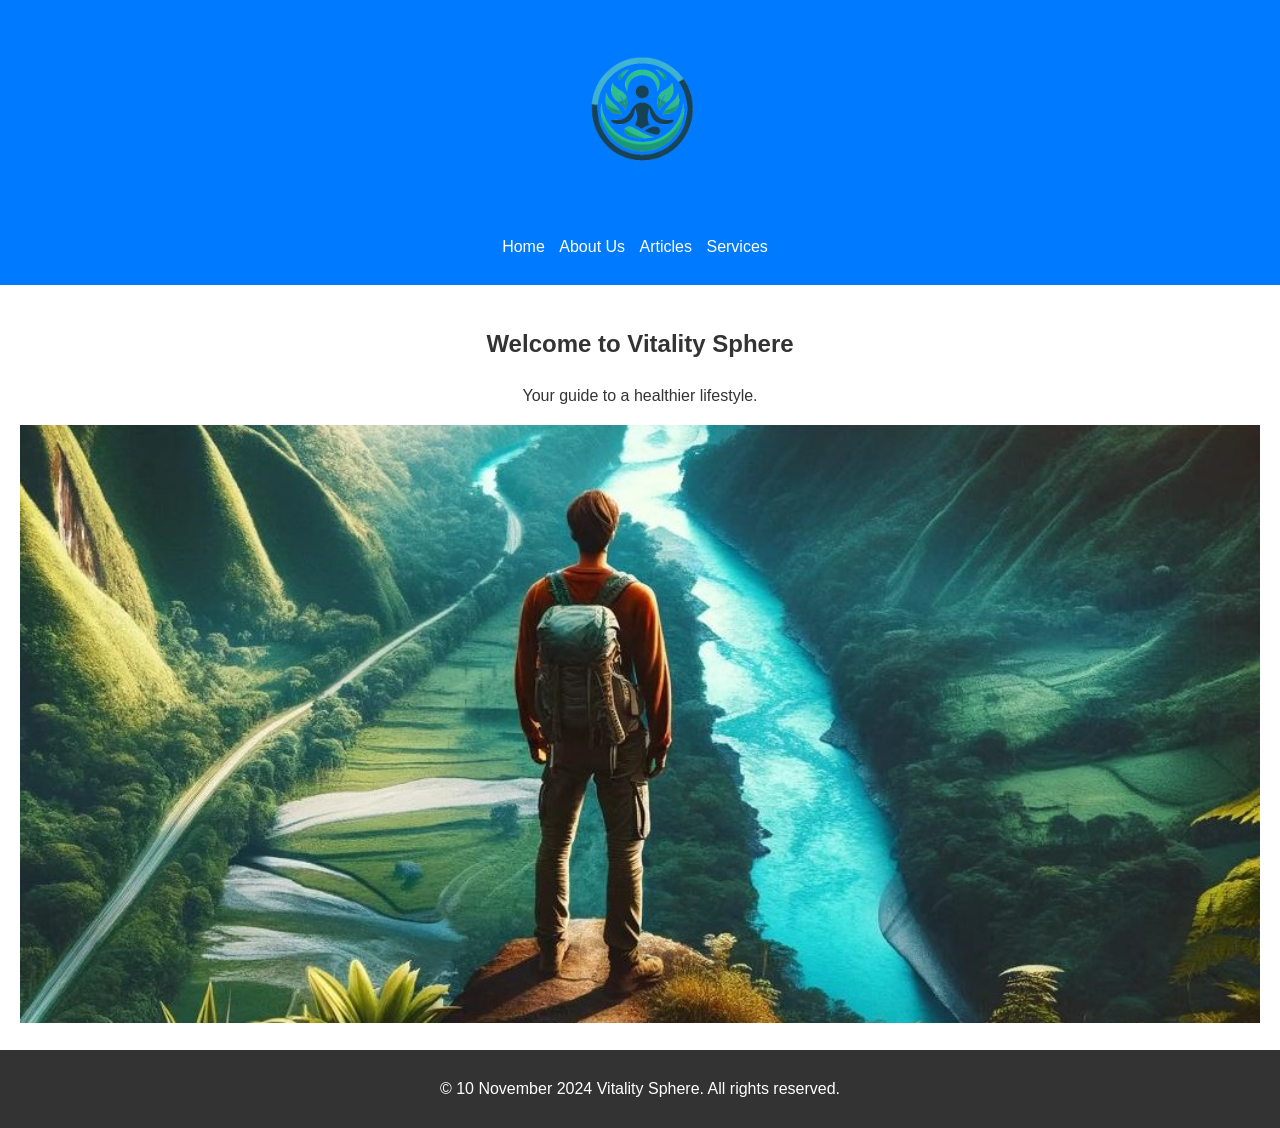
<file: index.htm>
<!DOCTYPE html>
<html lang="en">
<head>
    <meta charset="UTF-8">
    <meta name="viewport" content="width=device-width, initial-scale=1.0">
    <title>Vitality Sphere - [Page Title]</title>
    <link rel="stylesheet" href="styles.css">
</head>
<body>
    <header>
        <img src="logo.png" alt="Vitality Sphere Logo" class="logo">
        <nav>
            <ul>
                <li><a href="index.html">Home</a></li>
                <li><a href="about.html">About Us</a></li>
                <li><a href="articles.html">Articles</a></li>
                <li><a href="services.html">Services</a></li>
            </ul>
        </nav>
    </header>

    <section id="home">
        <h1>Welcome to Vitality Sphere</h1>
        <p>Your guide to a healthier lifestyle.</p>
        <img src="hero-image.jpg" alt="Healthy Living" class="hero">
    </section>

    <footer>
        <p>&copy; 10 November 2024 Vitality Sphere. All rights reserved.</p>
    </footer>

    <!-- JavaScript for logging page visits to API Gateway -->
    <script>
        // Log page visit to API Gateway
        async function logVisit() {
            const pageUrl = encodeURIComponent(window.location.href);
            const apiUrl = "https://yk2n9x513k.execute-api.us-east-1.amazonaws.com/log-visits"; // Replace with your actual API Gateway URL

            try {
                // Send a GET request to API Gateway with the page URL
                await fetch(`${apiUrl}?url=${pageUrl}`);
            } catch (error) {
                console.error("Failed to log visit:", error);
            }
        }

        // Call logVisit when the page loads
        window.onload = logVisit;
    </script>
</body>
</html>
</file>
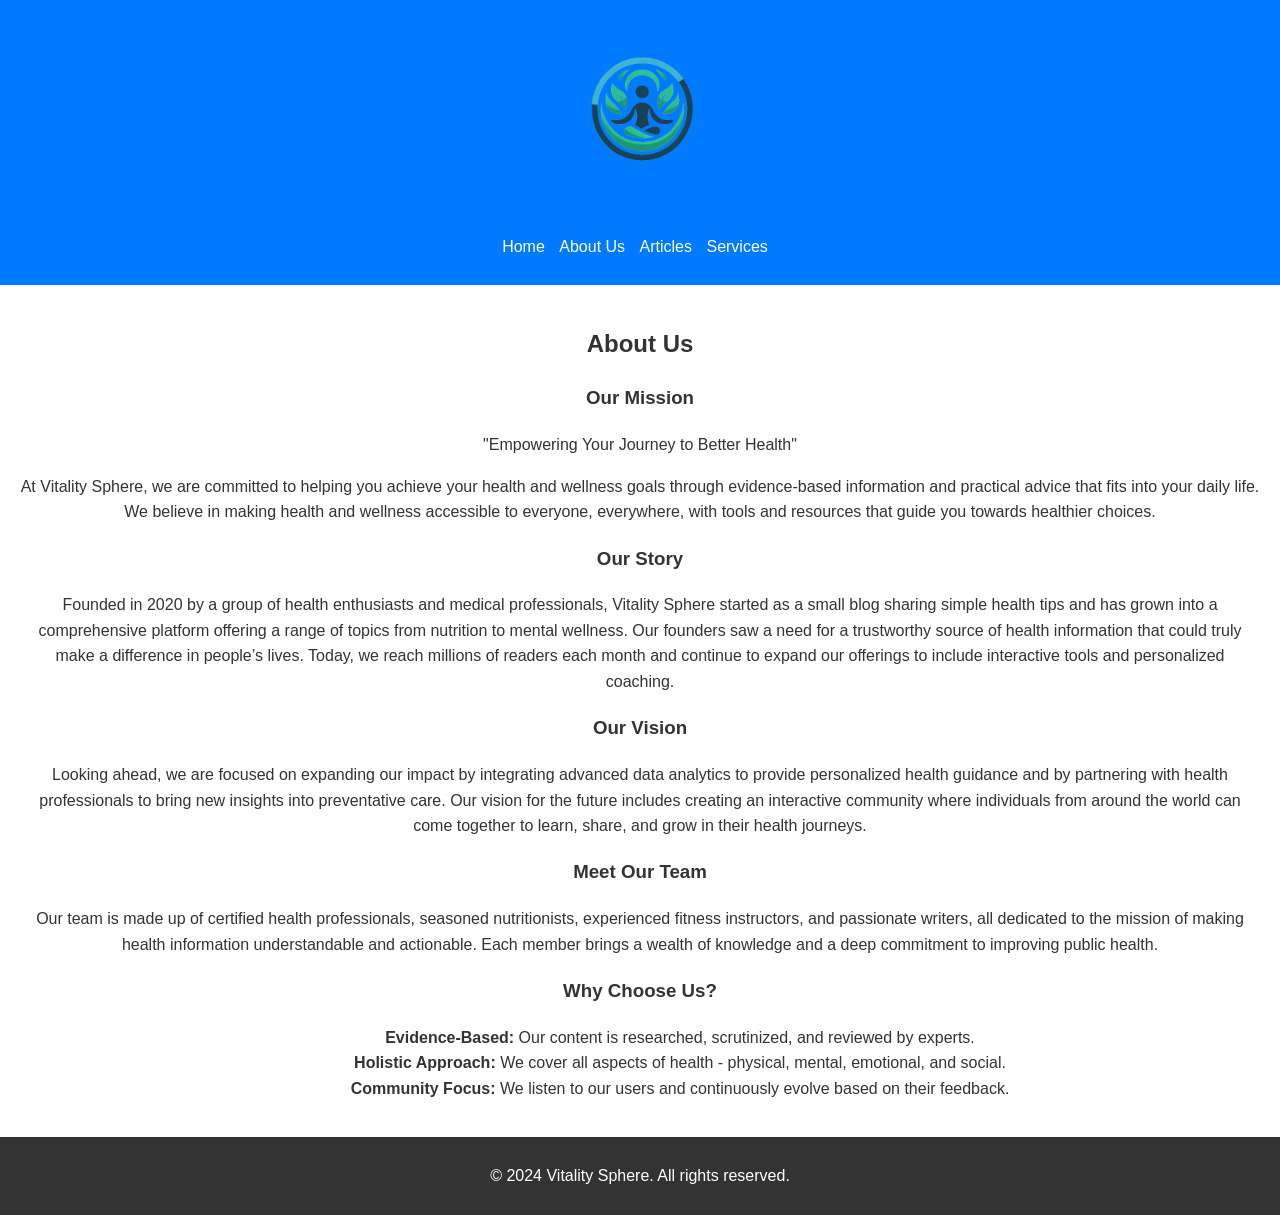
<file: about.htm>
<!DOCTYPE html>
<html lang="en">
<head>
    <meta charset="UTF-8">
    <meta name="viewport" content="width=device-width, initial-scale=1.0">
    <title>Vitality Sphere - [Page Title]</title>
    <link rel="stylesheet" href="styles.css">
</head>
<body>
    <header>
        <img src="logo.png" alt="Vitality Sphere Logo" class="logo">
        <nav>
            <ul>
                <li><a href="index.html">Home</a></li>
                <li><a href="about.html">About Us</a></li>
                <li><a href="articles.html">Articles</a></li>
                <li><a href="services.html">Services</a></li>
            </ul>
        </nav>
    </header>
    <section id="about">
        <h2>About Us</h2>
        <h3>Our Mission</h3>
        <p>"Empowering Your Journey to Better Health"</p>
        <p>At Vitality Sphere, we are committed to helping you achieve your health and wellness goals through evidence-based information and practical advice that fits into your daily life. We believe in making health and wellness accessible to everyone, everywhere, with tools and resources that guide you towards healthier choices.</p>
        <h3>Our Story</h3>
        <p>Founded in 2020 by a group of health enthusiasts and medical professionals, Vitality Sphere started as a small blog sharing simple health tips and has grown into a comprehensive platform offering a range of topics from nutrition to mental wellness. Our founders saw a need for a trustworthy source of health information that could truly make a difference in people’s lives. Today, we reach millions of readers each month and continue to expand our offerings to include interactive tools and personalized coaching.</p>
        <h3>Our Vision</h3>
        <p>Looking ahead, we are focused on expanding our impact by integrating advanced data analytics to provide personalized health guidance and by partnering with health professionals to bring new insights into preventative care. Our vision for the future includes creating an interactive community where individuals from around the world can come together to learn, share, and grow in their health journeys.</p>
        <h3>Meet Our Team</h3>
        <p>Our team is made up of certified health professionals, seasoned nutritionists, experienced fitness instructors, and passionate writers, all dedicated to the mission of making health information understandable and actionable. Each member brings a wealth of knowledge and a deep commitment to improving public health.</p>
        <h3>Why Choose Us?</h3>
        <ul>
            <ul><b>Evidence-Based:</b> Our content is researched, scrutinized, and reviewed by experts.</ul>
            <ul><b>Holistic Approach:</b> We cover all aspects of health - physical, mental, emotional, and social.</ul>
            <ul><b>Community Focus:</b> We listen to our users and continuously evolve based on their feedback.</ul>
        </ul>
    </section>

    <footer>
        <p>&copy; 2024 Vitality Sphere. All rights reserved.</p>
    </footer>
    <script src="script.js"></script>
</body>
</html>
</file>
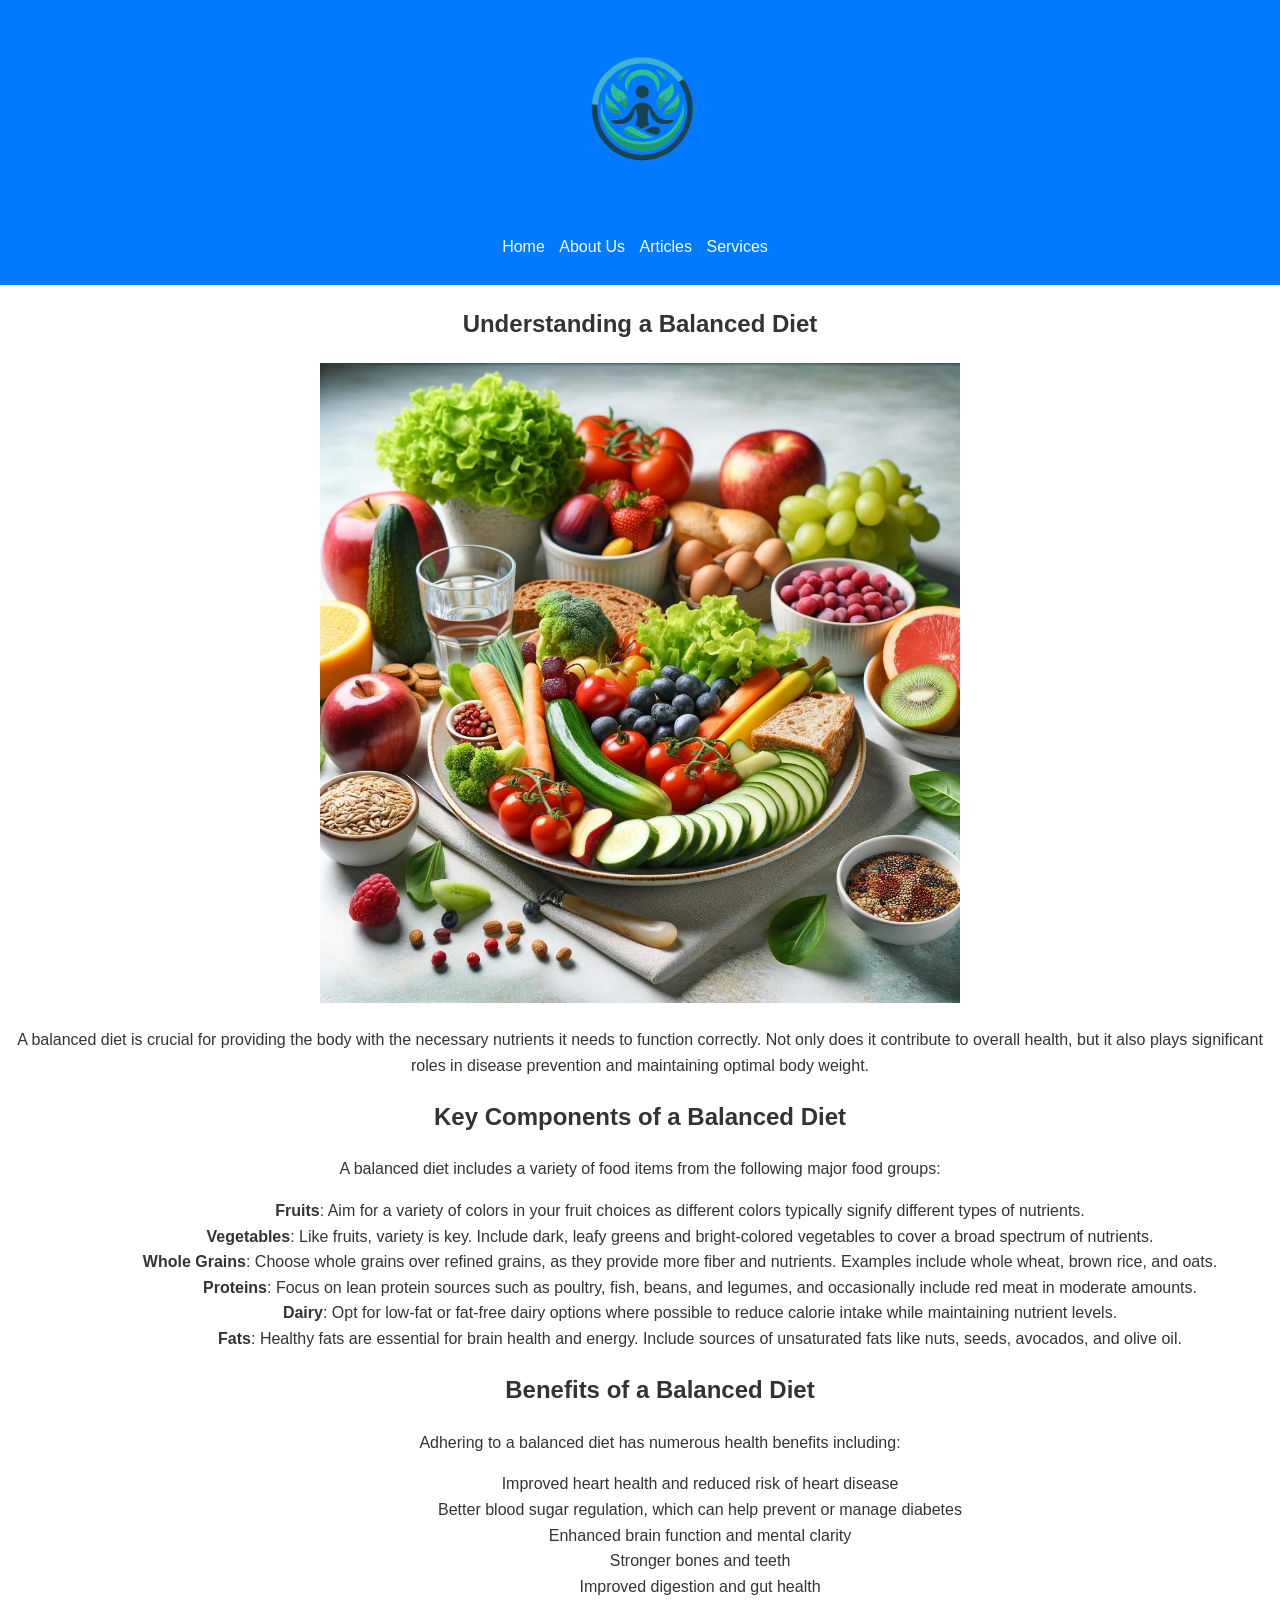
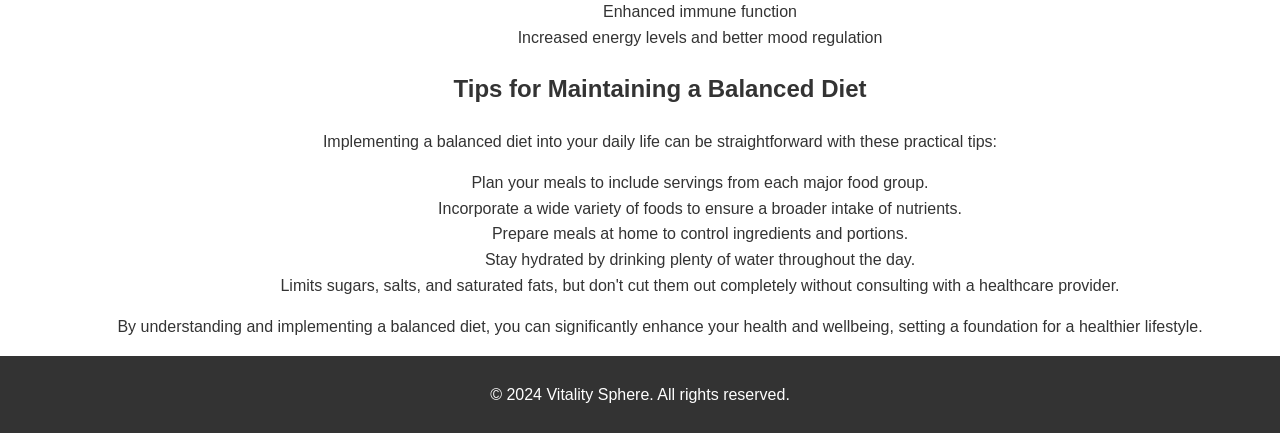
<file: article_balanced_diet.htm>
<!DOCTYPE html>
<html lang="en">
<head>
    <meta charset="UTF-8">
    <meta name="viewport" content="width=device-width, initial-scale=1.0">
    <title>Vitality Sphere - Understanding a Balanced Diet</title>
    <link rel="stylesheet" href="styles.css">
</head>
<body>
    <header>
        <img src="logo.png" alt="Vitality Sphere Logo" class="logo">
        <nav>
            <ul>
                <li><a href="index.html">Home</a></li>
                <li><a href="about.html">About Us</a></li>
                <li><a href="articles.html">Articles</a></li>
                <li><a href="services.html">Services</a></li>

            </ul>
        </nav>
    </header>

    <article>
        <h1>Understanding a Balanced Diet</h1>
        <img src="article1.jpg" alt="Balanced Diet" style="width: 50%;">
        <p>A balanced diet is crucial for providing the body with the necessary nutrients it needs to function correctly. Not only does it contribute to overall health, but it also plays significant roles in disease prevention and maintaining optimal body weight.</p>
        
        <h2>Key Components of a Balanced Diet</h2>
        <p>A balanced diet includes a variety of food items from the following major food groups:</p>
        <ul>
            <ul><strong>Fruits</strong>: Aim for a variety of colors in your fruit choices as different colors typically signify different types of nutrients.</ul>
            <ul><strong>Vegetables</strong>: Like fruits, variety is key. Include dark, leafy greens and bright-colored vegetables to cover a broad spectrum of nutrients.</ul>
            <ul><strong>Whole Grains</strong>: Choose whole grains over refined grains, as they provide more fiber and nutrients. Examples include whole wheat, brown rice, and oats.</li>
            <ul><strong>Proteins</strong>: Focus on lean protein sources such as poultry, fish, beans, and legumes, and occasionally include red meat in moderate amounts.</ul>
            <ul><strong>Dairy</strong>: Opt for low-fat or fat-free dairy options where possible to reduce calorie intake while maintaining nutrient levels.</ul>
            <ul><strong>Fats</strong>: Healthy fats are essential for brain health and energy. Include sources of unsaturated fats like nuts, seeds, avocados, and olive oil.</ul>
        </ul>

        <h2>Benefits of a Balanced Diet</h2>
        <p>Adhering to a balanced diet has numerous health benefits including:</p>
        <ul>
            <ul>Improved heart health and reduced risk of heart disease</ul>
            <ul>Better blood sugar regulation, which can help prevent or manage diabetes</ul>
            <ul>Enhanced brain function and mental clarity</ul>
            <ul>Stronger bones and teeth</ul>
            <ul>Improved digestion and gut health</ul>
            <ul>Enhanced immune function</ul>
            <ul>Increased energy levels and better mood regulation</ul>
        </ul>

        <h2>Tips for Maintaining a Balanced Diet</h2>
        <p>Implementing a balanced diet into your daily life can be straightforward with these practical tips:</p>
        <ul>
            <ul>Plan your meals to include servings from each major food group.</ul>
            <ul>Incorporate a wide variety of foods to ensure a broader intake of nutrients.</ul>
            <ul>Prepare meals at home to control ingredients and portions.</ul>
            <ul>Stay hydrated by drinking plenty of water throughout the day.</ul>
            <ul>Limits sugars, salts, and saturated fats, but don't cut them out completely without consulting with a healthcare provider.</ul>
        </ul>

        <p>By understanding and implementing a balanced diet, you can significantly enhance your health and wellbeing, setting a foundation for a healthier lifestyle.</p>
    </article>

    <footer>
        <p>&copy; 2024 Vitality Sphere. All rights reserved.</p>
    </footer>
    <script>
        window.onload = function() {
            // Placeholder for the API URL
            const apiUrl = 'https://your-api-gateway-url.com/track-activity';

            // Sending a PUT request to the API Gateway
            fetch(apiUrl, {
                method: 'PUT',
                headers: {
                    'Content-Type': 'application/json',
                },
                body: JSON.stringify(data)
            })
            .then(response => {
                if (!response.ok) {
                    throw new Error('Network response was not ok');
                }
                return response.json();
            })
            .then(data => console.log('Success:', data))
            .catch(error => console.error('Error:', error));
        };
    </script>
</body>
</html>
</file>
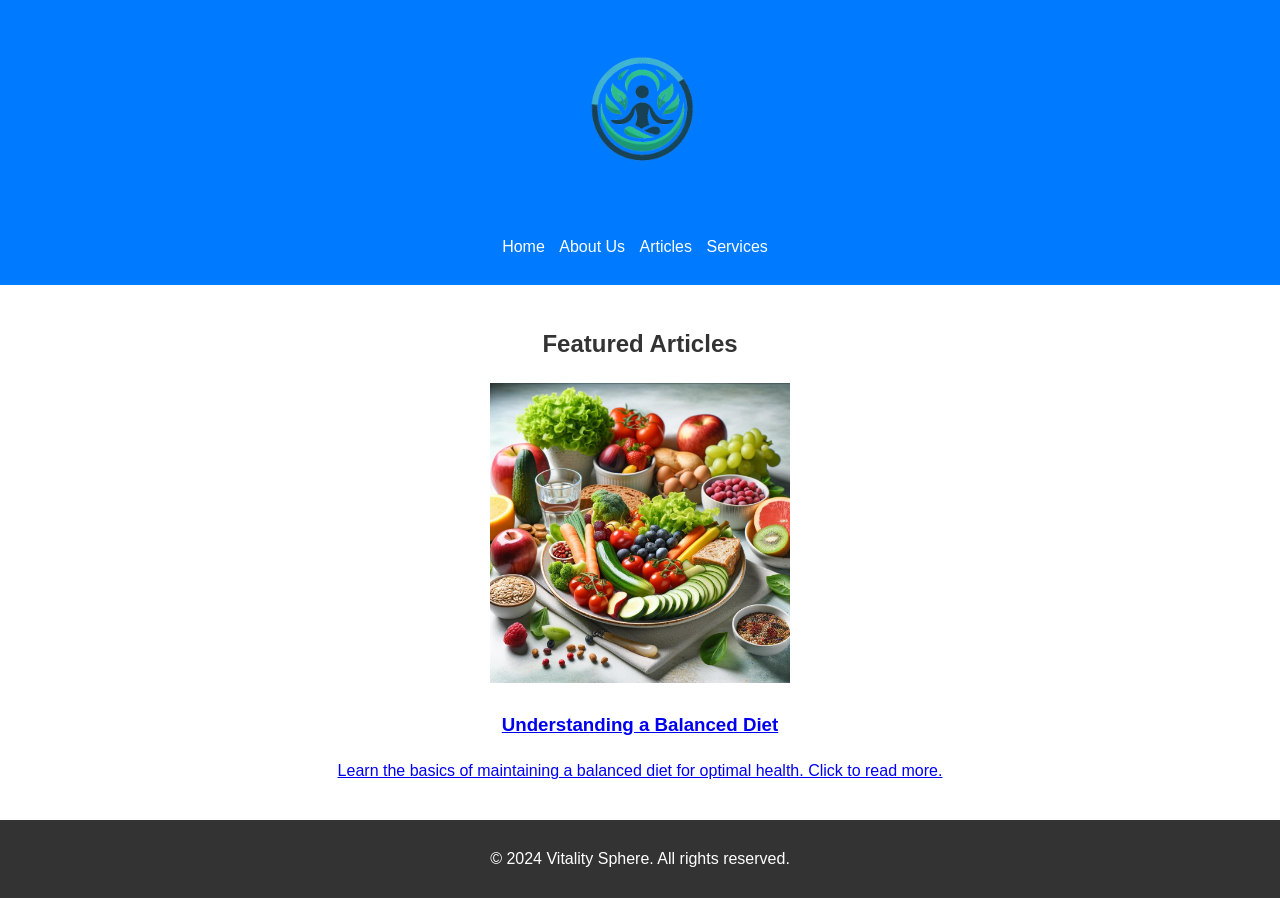
<file: articles.htm>
<!DOCTYPE html>
<html lang="en">
<head>
    <meta charset="UTF-8">
    <meta name="viewport" content="width=device-width, initial-scale=1.0">
    <title>Vitality Sphere - [Page Title]</title>
    <link rel="stylesheet" href="styles.css">
</head>
<body>
    <header>
        <img src="logo.png" alt="Vitality Sphere Logo" class="logo">
        <nav>
            <ul>
                <li><a href="index.html">Home</a></li>
                <li><a href="about.html">About Us</a></li>
                <li><a href="articles.html">Articles</a></li>
                <li><a href="services.html">Services</a></li>

            </ul>
        </nav>
    </header>
    <section id="articles">
        <h2>Featured Articles</h2>
        <div class="article">
            <a href="article_balanced_diet.html">
                <img src="article1.jpg" alt="Balanced Diet">
                <h3>Understanding a Balanced Diet</h3>
                <p>Learn the basics of maintaining a balanced diet for optimal health. Click to read more.</p>
            </a>
        </div>
        <!-- Additional articles can be added here -->
    </section>

    <footer>
        <p>&copy; 2024 Vitality Sphere. All rights reserved.</p>
    </footer>
    <script src="script.js"></script>
</body>
</html>
</file>
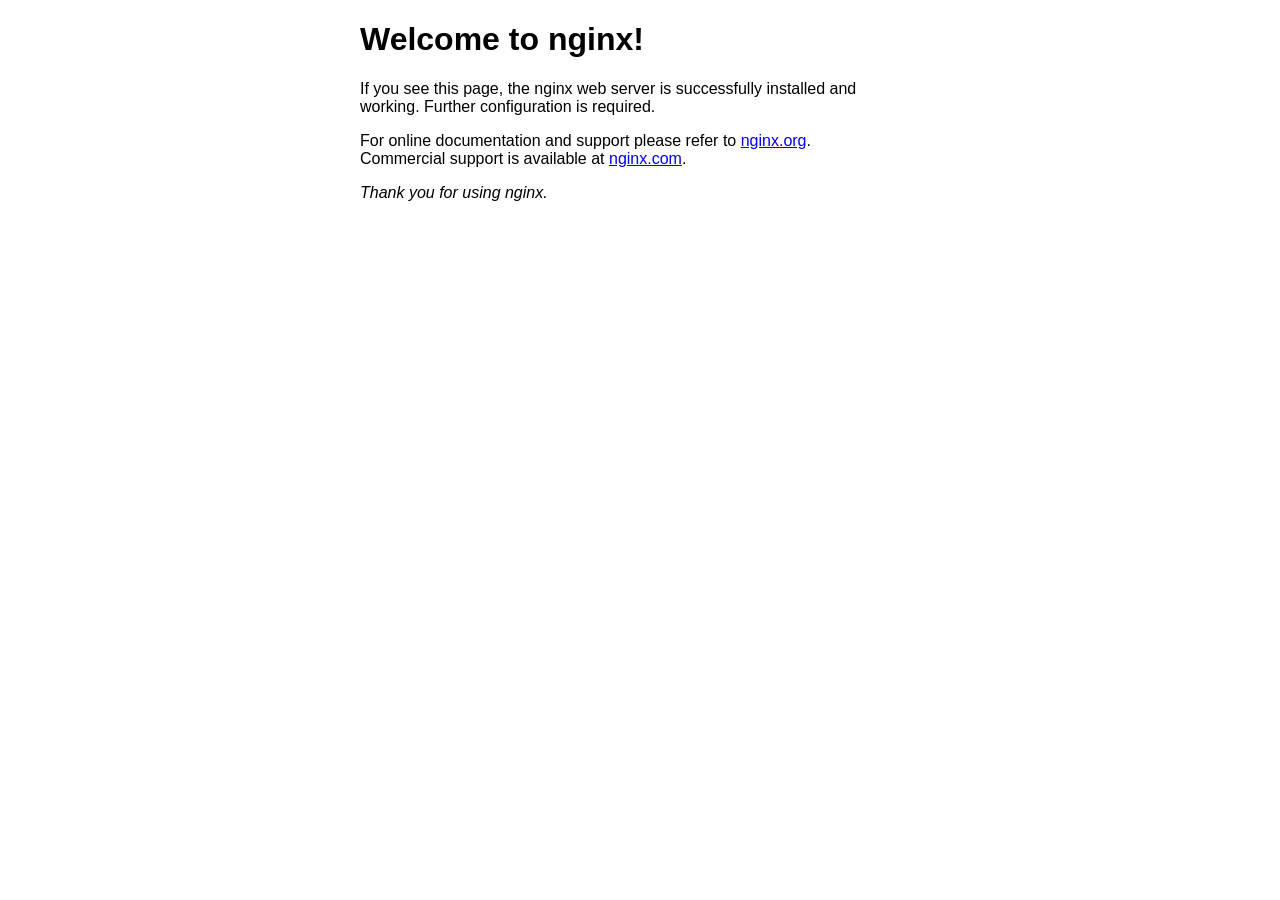
<file: index.nginx-debian.htm>
<!DOCTYPE html>
<html>
<head>
<title>Welcome to nginx!</title>
<style>
    body {
        width: 35em;
        margin: 0 auto;
        font-family: Tahoma, Verdana, Arial, sans-serif;
    }
</style>
</head>
<body>
<h1>Welcome to nginx!</h1>
<p>If you see this page, the nginx web server is successfully installed and
working. Further configuration is required.</p>

<p>For online documentation and support please refer to
<a href="http://nginx.org/">nginx.org</a>.<br/>
Commercial support is available at
<a href="http://nginx.com/">nginx.com</a>.</p>

<p><em>Thank you for using nginx.</em></p>
</body>
</html>
</file>
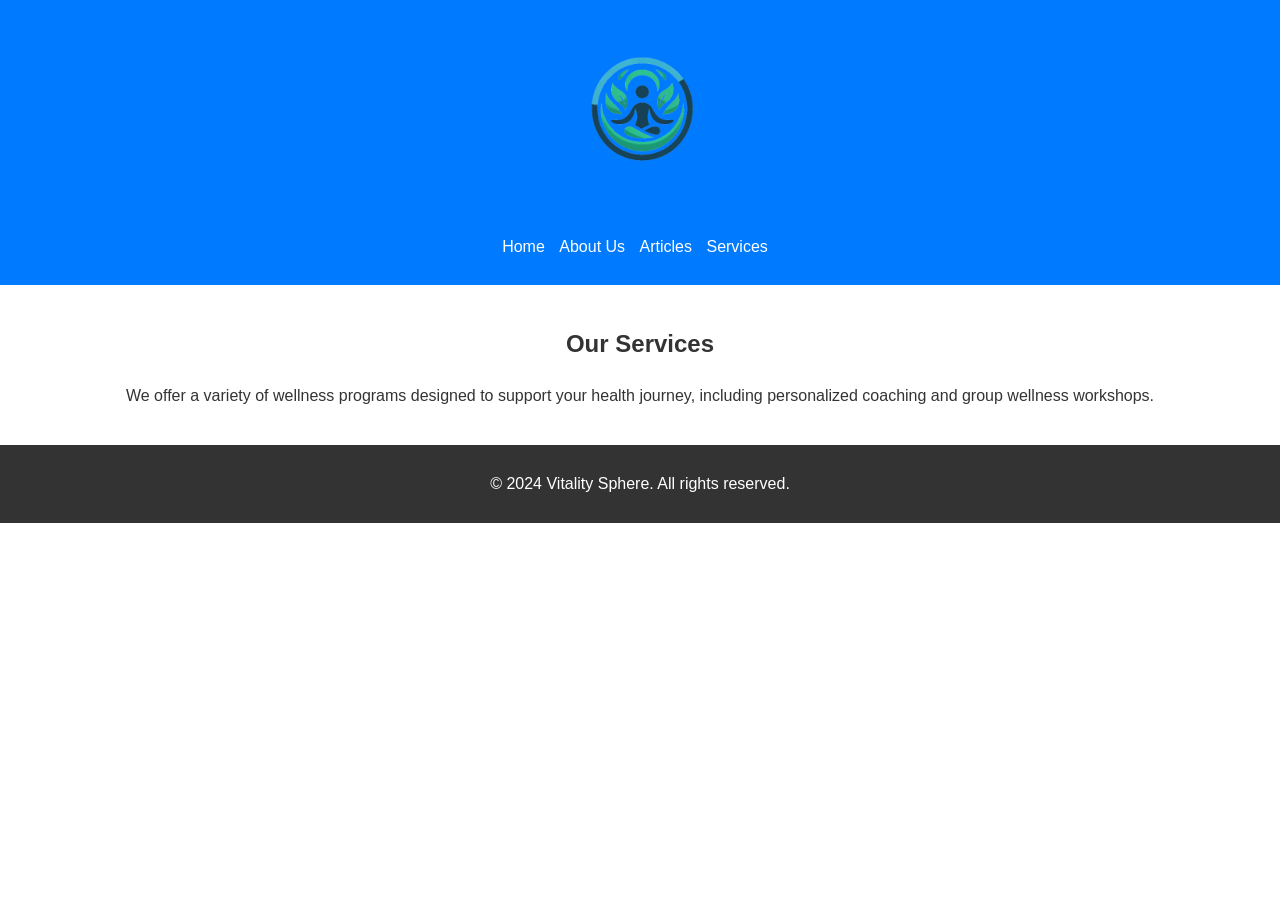
<file: services.htm>
<!DOCTYPE html>
<html lang="en">
<head>
    <meta charset="UTF-8">
    <meta name="viewport" content="width=device-width, initial-scale=1.0">
    <title>Vitality Sphere - Services</title>
    <link rel="stylesheet" href="styles.css">
</head>
<body>
    <header>
        <img src="logo.png" alt="Vitality Sphere Logo" class="logo">
        <nav>
            <ul>
                <li><a href="index.html">Home</a></li>
                <li><a href="about.html">About Us</a></li>
                <li><a href="articles.html">Articles</a></li>
                <li><a href="services.html">Services</a></li>

            </ul>
        </nav>
    </header>

    <section id="services">
        <h2>Our Services</h2>
        <p>We offer a variety of wellness programs designed to support your health journey, including personalized coaching and group wellness workshops.</p>
    </section>

    <footer>
        <p>&copy; 2024 Vitality Sphere. All rights reserved.</p>
    </footer>
</body>
</html>
</file>
<file: styles.css>
body {
    font-family: Arial, sans-serif;
    line-height: 1.6;
    margin: 0;
    padding: 0;
    color: #333;
    text-align: center;
}

header {
    background: #007BFF;
    color: #ffffff;
    padding: 10px 20px;
    text-align: center;
}

header .logo {
    width: 200px;
    height: auto;
}

nav ul {
    list-style: none;
    padding: 0;
}

nav ul li {
    display: inline;
    margin-right: 10px;
}

nav ul li a {
    color: #ffffff;
    text-decoration: none;
}

.hero {
    width: 100%;
    height: auto;
}

section {
    padding: 20px;
    text-align: center;
}

.article {
    margin-top: 20px;
}

.article img {
    width: 300px;
    height: auto;
}

footer {
    background: #333;
    color: #ffffff;
    text-align: center;
    padding: 10px 20px;
}

form input, form textarea {
    width: 90%;
    padding: 10px;
    margin-top: 5px;
    box-sizing: border-box; /* Makes sure the padding does not affect the width */
}

form button {
    padding: 10px 20px;
    background-color: #007BFF;
    color: white;
    border: none;
    cursor: pointer;
}

form button:hover {
    background-color: #0056b3;
}
</file>
